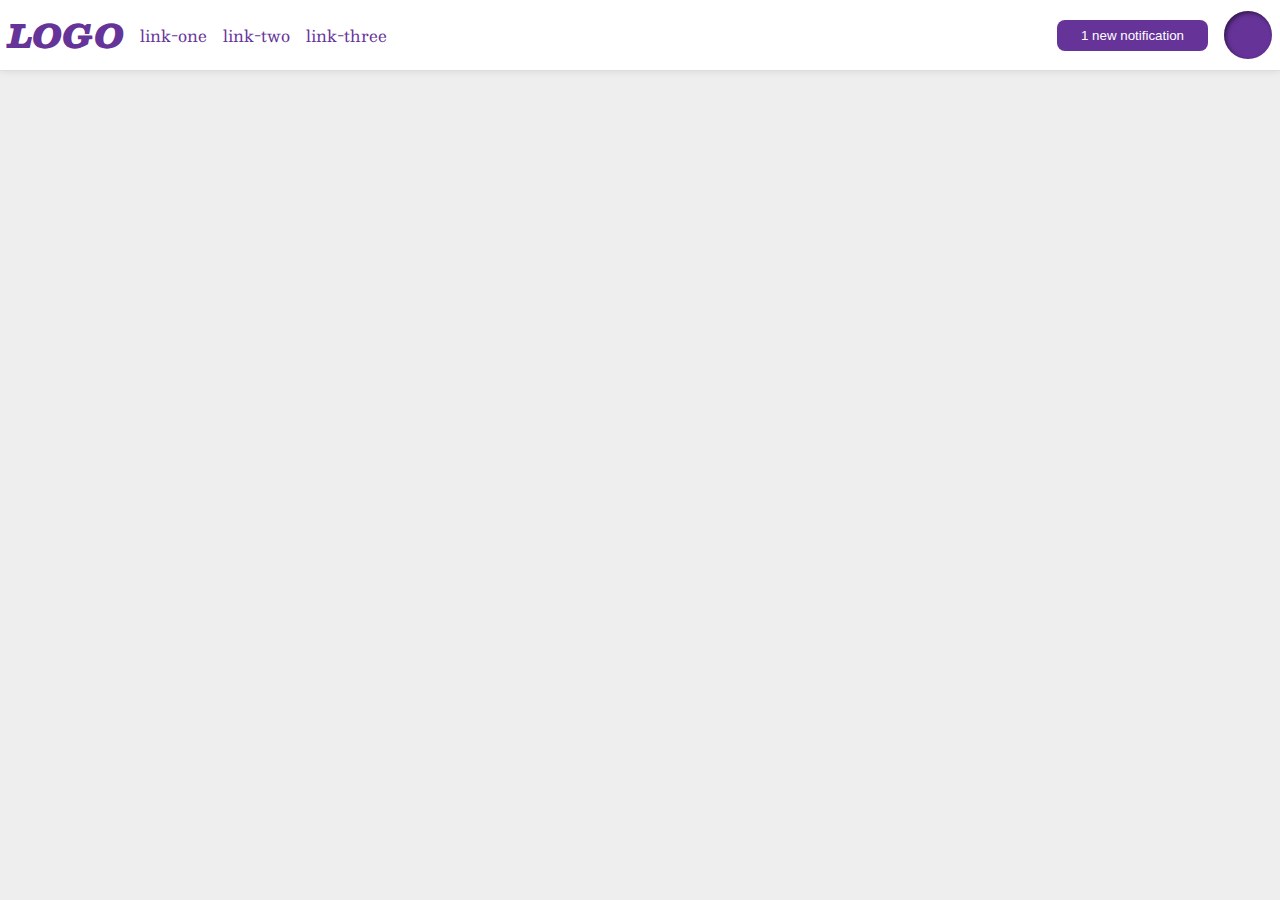
<file: flex/03-flex-header-2/index.html>
<!DOCTYPE html>
<html lang="en">
  <head>
    <meta charset="UTF-8">
    <meta http-equiv="X-UA-Compatible" content="IE=edge">
    <meta name="viewport" content="width=device-width, initial-scale=1.0">
    <title>Flex Header 2</title>
    <link rel="stylesheet" href="style.css">
  </head>
  <body>
    <div class="header">
      <div class="left">
        <div class="logo">
          LOGO
        </div>
        <ul class="links">
          <li><a href="google.com">link-one</a></li>
          <li><a href="google.com">link-two</a></li>
          <li><a href="google.com">link-three</a></li>
        </ul>
      </div>
      <div class="right">
        <button class="notifications">
          1 new notification
        </button>
        <div class="profile-image"></div>
      </div>
    </div>
  </body>
</html>
</file>
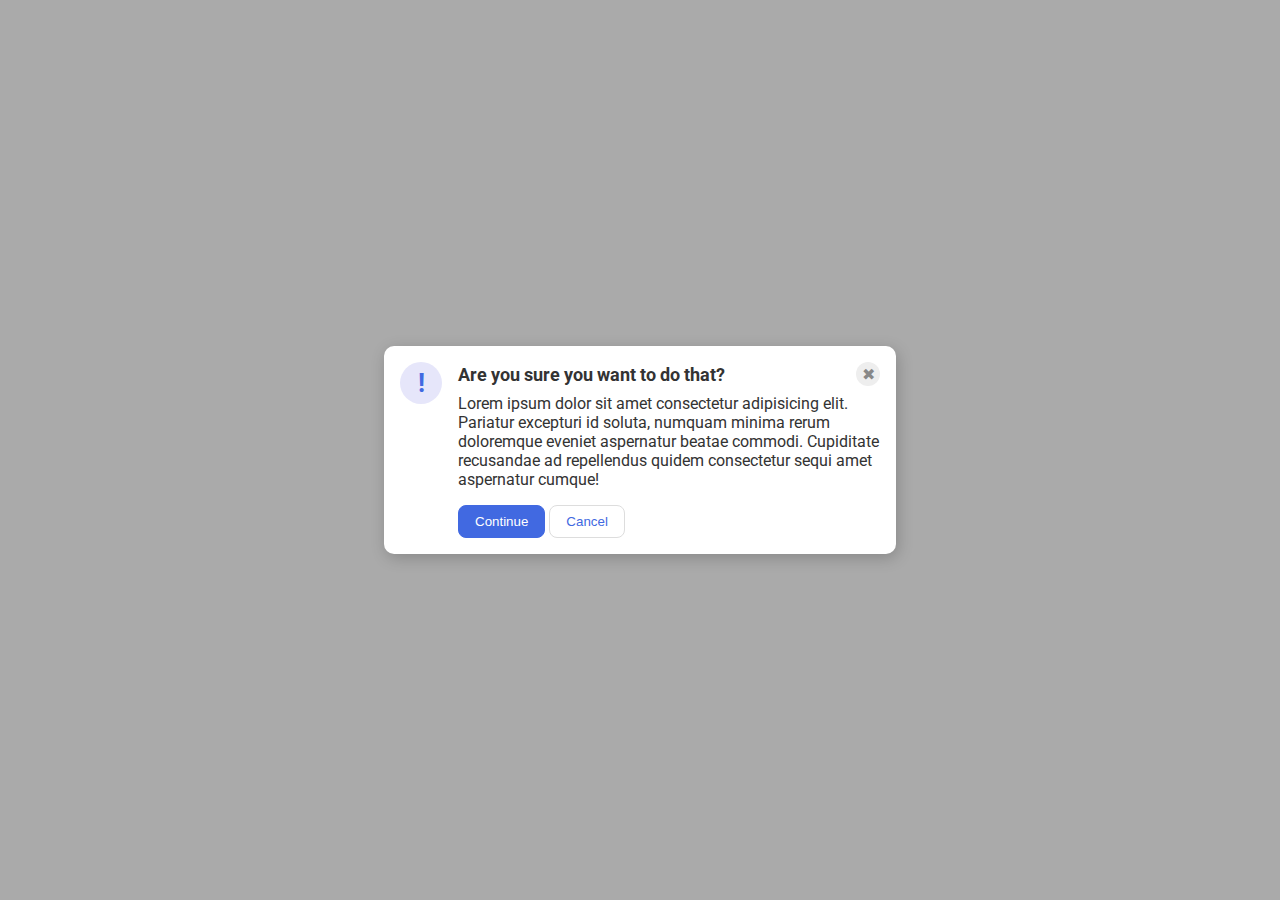
<file: flex/05-flex-modal/index.html>
<!DOCTYPE html>
<html lang="en">
  <head>
    <meta charset="UTF-8">
    <meta http-equiv="X-UA-Compatible" content="IE=edge">
    <meta name="viewport" content="width=device-width, initial-scale=1.0">
    <link rel="stylesheet" href="style.css">
    <title>Modal</title>
  </head>
  <body>
    <div class="modal">
      <div class="icon">!</div>
      <div class="container">
        <div class="header">
          Are you sure you want to do that?
          <div class="close-button">✖</div>
        </div>
        <div class="text">Lorem ipsum dolor sit amet consectetur adipisicing elit. Pariatur excepturi id soluta, numquam minima rerum doloremque eveniet aspernatur beatae commodi. Cupiditate recusandae ad repellendus quidem consectetur sequi amet aspernatur cumque!</div>
        <button class="continue">Continue</button>
        <button class="cancel">Cancel</button>
      </div>
    </div>
  </body>
</html>
</file>
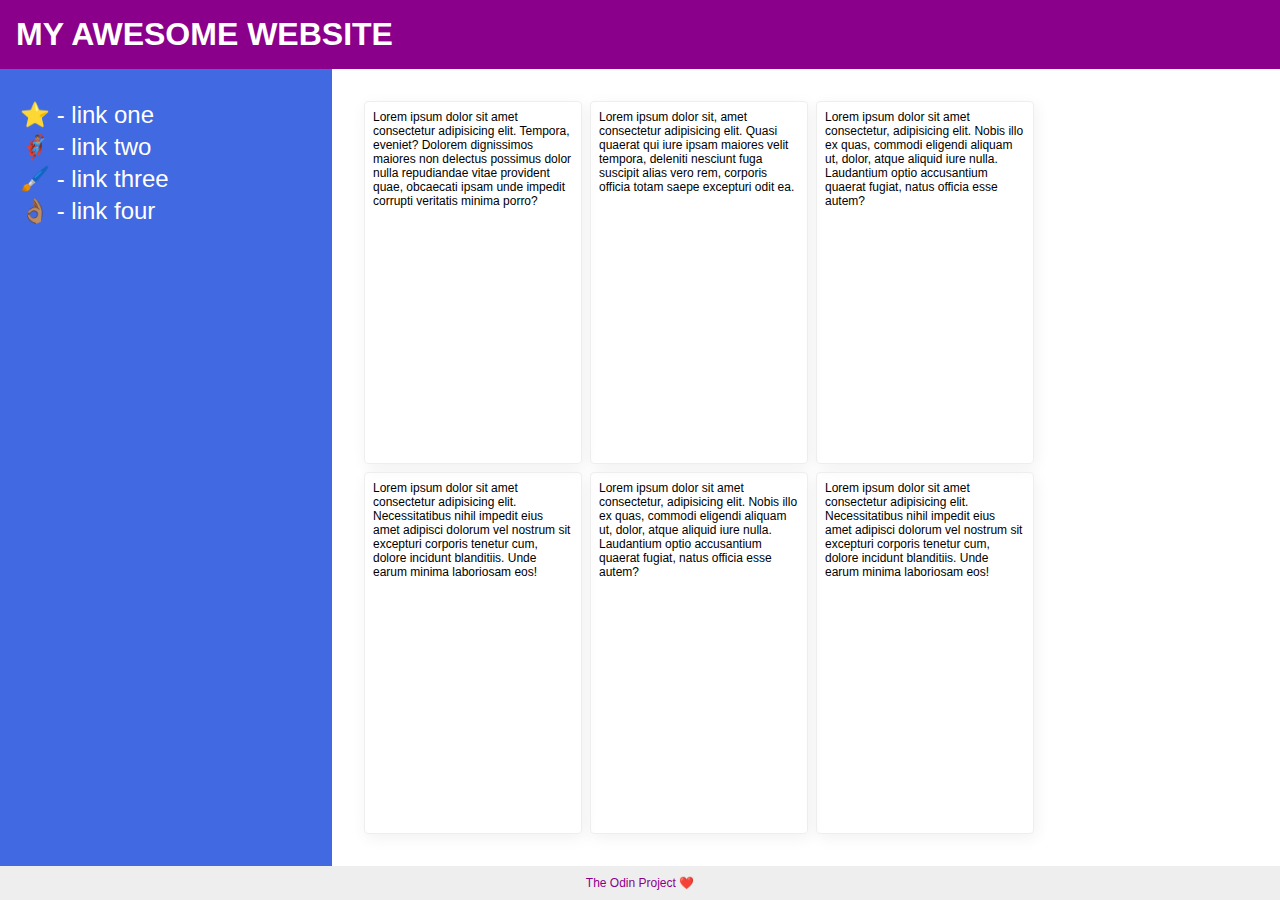
<file: flex/07-flex-layout-2/index.html>
<!DOCTYPE html>
<html lang="en">
  <head>
    <meta charset="UTF-8">
    <meta http-equiv="X-UA-Compatible" content="IE=edge">
    <meta name="viewport" content="width=device-width, initial-scale=1.0">
    <title>The Holy Grail</title>
    <link rel="stylesheet" href="style.css">
  </head>
  <body>
    <div class="header">
      MY AWESOME WEBSITE
    </div>
    <div class="content">
      <div class="sidebar">
        <ul>
          <li><a href="#">⭐ - link one</a></li>
          <li><a href="#">🦸🏽‍♂️ - link two</a></li>
          <li><a href="#">🖌️ - link three</a></li>
          <li><a href="#">👌🏽 - link four</a></li>
        </ul>
      </div>
      <div class="cards">
        <div class="card">Lorem ipsum dolor sit amet consectetur adipisicing elit. Tempora, eveniet? Dolorem dignissimos maiores non delectus possimus dolor nulla repudiandae vitae provident quae, obcaecati ipsam unde impedit corrupti veritatis minima porro?</div>
        <div class="card">Lorem ipsum dolor sit, amet consectetur adipisicing elit. Quasi quaerat qui iure ipsam maiores velit tempora, deleniti nesciunt fuga suscipit alias vero rem, corporis officia totam saepe excepturi odit ea.</div>
        <div class="card">Lorem ipsum dolor sit amet consectetur, adipisicing elit. Nobis illo ex quas, commodi eligendi aliquam ut, dolor, atque aliquid iure nulla. Laudantium optio accusantium quaerat fugiat, natus officia esse autem?</div>
        <div class="card">Lorem ipsum dolor sit amet consectetur adipisicing elit. Necessitatibus nihil impedit eius amet adipisci dolorum vel nostrum sit excepturi corporis tenetur cum, dolore incidunt blanditiis. Unde earum minima laboriosam eos!</div>
        <div class="card">Lorem ipsum dolor sit amet consectetur, adipisicing elit. Nobis illo ex quas, commodi eligendi aliquam ut, dolor, atque aliquid iure nulla. Laudantium optio accusantium quaerat fugiat, natus officia esse autem?</div>
        <div class="card">Lorem ipsum dolor sit amet consectetur adipisicing elit. Necessitatibus nihil impedit eius amet adipisci dolorum vel nostrum sit excepturi corporis tenetur cum, dolore incidunt blanditiis. Unde earum minima laboriosam eos!</div>
      </div>
    </div>
    <div class="footer">
      The Odin Project ❤️
    </div>
  </body>
</html>
</file>
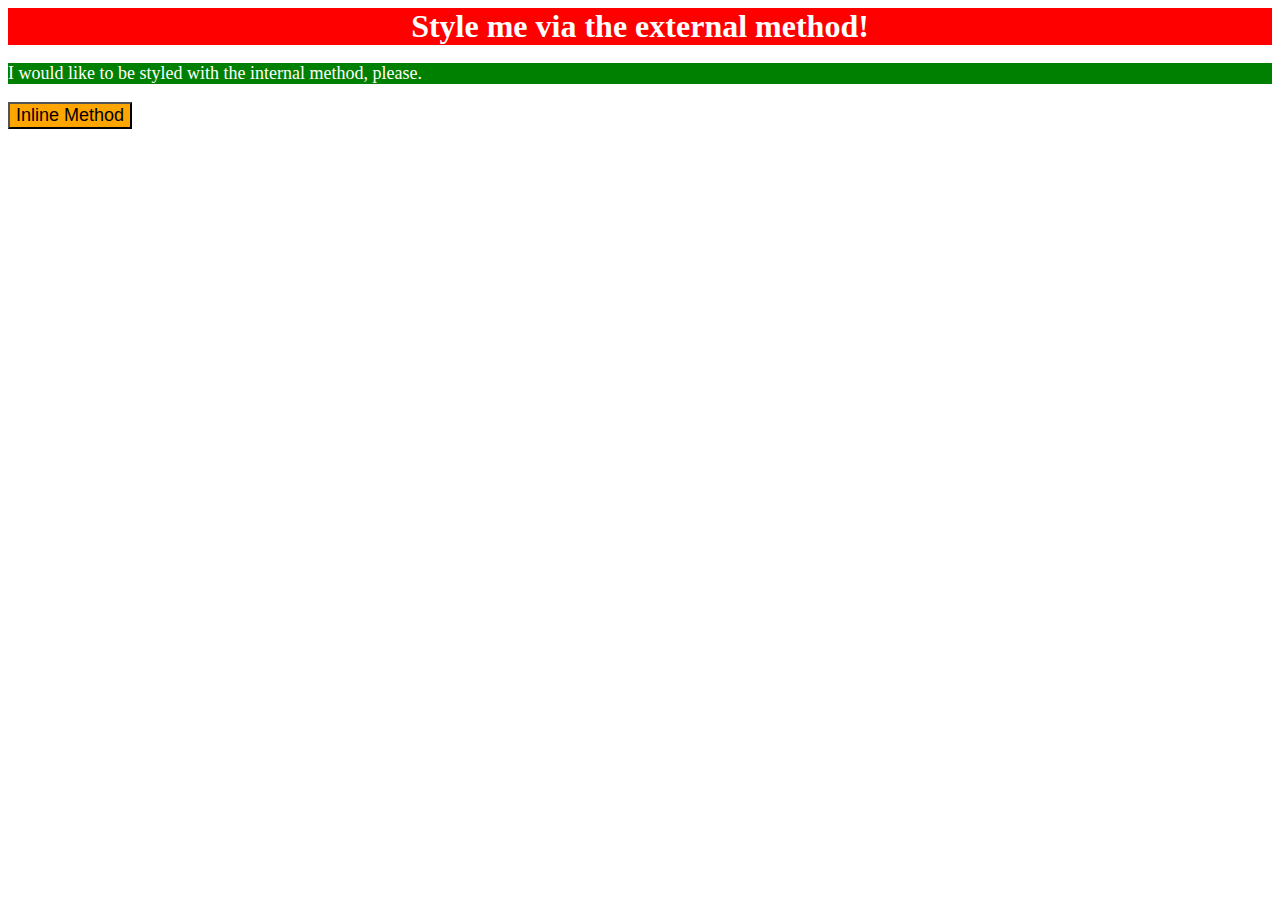
<file: foundations/01-css-methods/index.html>
<!DOCTYPE html>
<html lang="en">
  <head>
    <meta charset="UTF-8">
    <meta http-equiv="X-UA-Compatible" content="IE=edge">
    <meta name="viewport" content="width=device-width, initial-scale=1.0">
    <title>Methods for Adding CSS</title>
    <link rel="stylesheet" href="styles.css">
    <style>
      p {
        color: white;
        background-color: green;
        font-size: 18px;
      }
    </style>
  </head>
  <body>
    <div>Style me via the external method!</div>
    <p>I would like to be styled with the internal method, please.</p>
    <button style="background-color: orange; font-size: 18px;">
      Inline Method
    </button>
  </body>
</html>
</file>
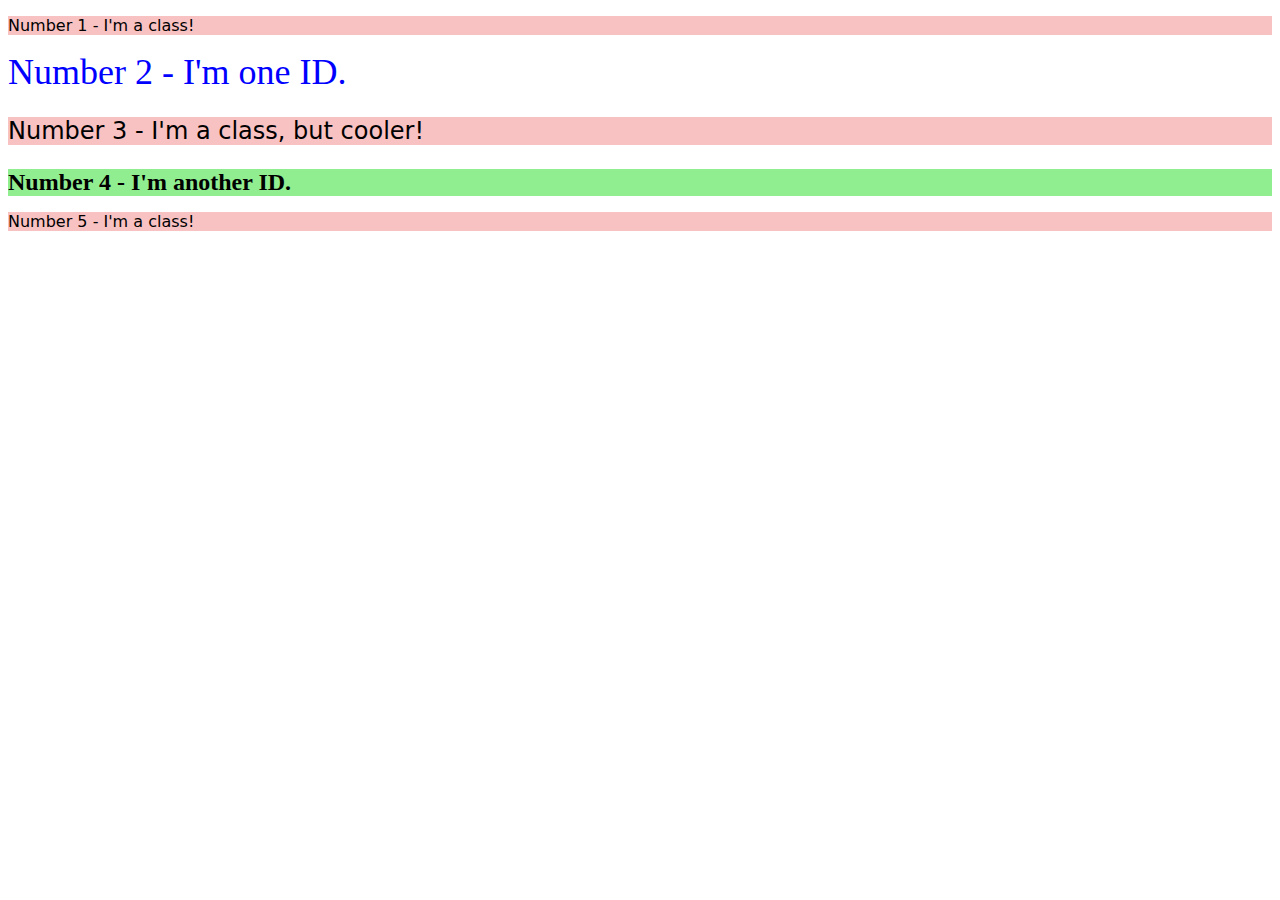
<file: foundations/02-class-id-selectors/index.html>
<!DOCTYPE html>
<html lang="en">
  <head>
    <meta charset="UTF-8">
    <meta http-equiv="X-UA-Compatible" content="IE=edge">
    <meta name="viewport" content="width=device-width, initial-scale=1.0">
    <title>Class and ID Selectors</title>
    <link rel="stylesheet" href="style.css">
  </head>
  <body>
    <p class="odd">Number 1 - I'm a class!</p>
    <div id="two">Number 2 - I'm one ID.</div>
    <p class="odd larger">Number 3 - I'm a class, but cooler!</p>
    <div id="four">Number 4 - I'm another ID.</div>
    <p class="odd">Number 5 - I'm a class!</p>
  </body>
</html>
</file>
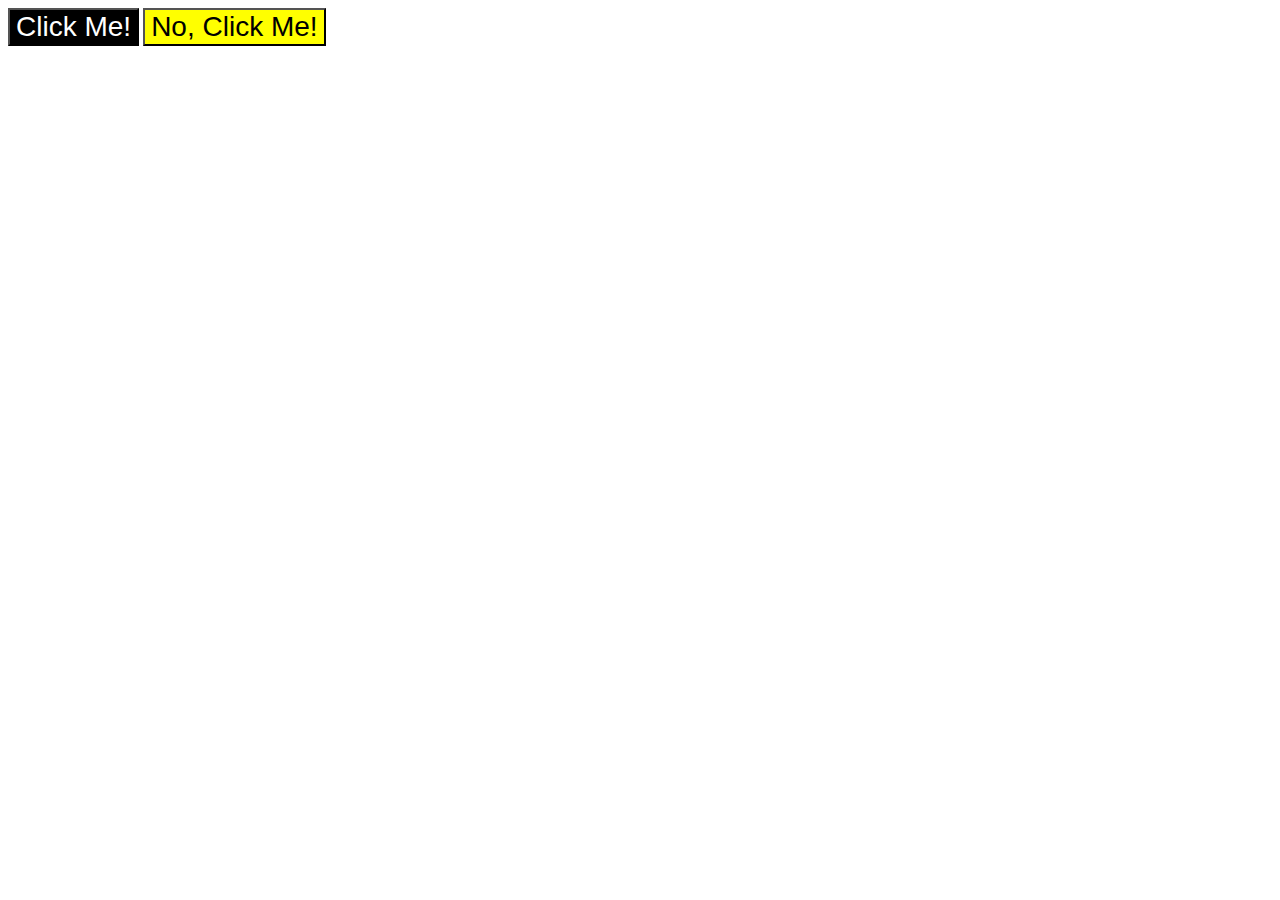
<file: foundations/03-grouping-selectors/index.html>
<!DOCTYPE html>
<html lang="en">
  <head>
    <meta charset="UTF-8">
    <meta http-equiv="X-UA-Compatible" content="IE=edge">
    <meta name="viewport" content="width=device-width, initial-scale=1.0">
    <title>Grouping Selectors</title>
    <link rel="stylesheet" href="style.css">
  </head>
  <body>
    <button class="first">Click Me!</button>
    <button class="second">No, Click Me!</button>
  </body>
</html>
</file>
<file: flex/03-flex-header-2/style.css>
/* this is some magical font-importing.  
you'll learn about it later. */
@import url('https://fonts.googleapis.com/css2?family=Besley:ital,wght@0,400;1,900&display=swap');

body {
  margin: 0;
  background: #eee;
  font-family: Besley, serif;
}

.header {
  background: white;
  border-bottom: 1px solid #ddd;
  box-shadow: 0 0 8px rgba(0,0,0,.1);
}

.profile-image {
  background: rebeccapurple;
  box-shadow: inset 2px 2px 4px rgba(0,0,0,.5);
  border-radius: 50%;
  width: 48px;
  height:  48px;
}

.logo {
  color: rebeccapurple;
  font-size: 32px;
  font-weight: 900;
  font-style: italic;
}

button {
  border: none;
  border-radius: 8px;
  background: rebeccapurple;
  color: white;
  padding: 8px 24px;
}

a {
  /* this removes the line under our links */
  text-decoration: none;
  color: rebeccapurple;
}

ul {
  list-style-type: none;
}


.header {
  display: flex;
  justify-content: space-between;
  padding: 8px;
}


.left, .right {
  display: flex;
  align-items: center;
  gap: 16px;
}

.links {
  display: flex;
  justify-content: space-around;
  gap: 16px;
  padding: 0px;
  margin: 0;
}
</file>
<file: flex/05-flex-modal/style.css>
@import url('https://fonts.googleapis.com/css2?family=Roboto:wght@400;700&display=swap');

html, body {
  height: 100%;
}

body {
  font-family: Roboto, sans-serif;
  margin: 0;
  background: #aaa;
  color: #333;
  /* I'll give you this one for free */
  display: flex;
  align-items: center;
  justify-content: center;
}

.modal {
  background: white;
  width: 480px;
  border-radius: 10px;
  box-shadow: 2px 4px 16px rgba(0,0,0,.2);
}

.icon {
  color: royalblue;
  font-size: 26px;
  font-weight: 700;
  background: lavender;
  width: 42px;
  height: 42px;
  border-radius: 50%;
  display: flex;
  align-items: center;
  justify-content: center;
}

.close-button {
  background: #eee;
  border-radius: 50%;
  color: #888;
  font-weight: 400;
  font-size: 16px;
  height: 24px;
  width: 24px;
  display: flex;
  align-items: center;
  justify-content: center;
}

button {
  padding: 8px 16px;
  border-radius: 8px;
}

button.continue {
  background: royalblue;
  border: 1px solid royalblue;
  color: white;
}

button.cancel {
  background: white;
  border: 1px solid #ddd;
  color: royalblue;
}

/* SOLUTION: */

.modal {
  display: flex;
  gap: 16px;
  padding: 16px;
}

.icon {
  /* this keeps the icon from getting smashed by the text */
  flex-shrink: 0;
}

/* !!! BOTH header text and nested elements ARE header ITEMS */
.header { 
  display: flex;
  align-items: center;
  justify-content: space-between;
  font-size: 18px;
  font-weight: 700;
  margin-bottom: 8px;
}

.text {
  margin-bottom: 16px;
}
</file>
<file: flex/07-flex-layout-2/style.css>
body {
  font-family: -apple-system, BlinkMacSystemFont, 'Segoe UI', Roboto, Oxygen, Ubuntu, Cantarell, 'Open Sans', 'Helvetica Neue', sans-serif;
  margin: 0;
  min-height: 100vh;
}

.header {
  height: 72px;
  background: darkmagenta;
  color: white;
}

.footer {
  height: 72px;
  background: #eee;
  color: darkmagenta;
}

.sidebar {
  width: 300px;
  background: royalblue;
}

.card {
  border: 1px solid #eee;
  box-shadow: 2px 4px 16px rgba(0,0,0,.06);
  border-radius: 4px;
}


/* Solution */

body {
  display: flex;
  flex-direction: column;
}

.content {
  display: flex;
  flex-direction: row;
  flex-grow: 1;
}

.sidebar {
  padding: 16px;
  flex-shrink: 0; /* stop from shrinking */
}

.cards {
  display: flex;
  flex-flow: row wrap;
  gap: 8px;
  padding: 32px;
}

.card {
  width: 200px;
  padding: 8px;
  font-size: 12px;
}

ul {
  padding: 0px;
  list-style-type: none;
}

a {
  text-decoration: none;
  color: white;
  font-size: 24px;
}

.header {
  font-weight: 900;
  font-size: 32px;
  padding: 16px;
  height: auto;
  vertical-align: middle;
}

.footer {
  text-align: center;
  vertical-align: middle;
  height: auto;
  padding: 10px;
  font-size: 12px;
}


li {
  margin: 4px;
}
</file>
<file: foundations/01-css-methods/styles.css>
div {
  color: white;
  background-color: red;
  font-size: 32px;
  text-align: center;
  font-weight: 700
}
</file>
<file: foundations/02-class-id-selectors/style.css>
.odd {
  background-color: rgba(243, 139, 139, 0.521);
  font-family: Verdana, "DejaVu Sans", sans-serif;
}

.larger {
  font-size: 24px;
}

#two {
  color: blue;
  font-size: 36px;
}

#four {
  background-color: lightgreen;
  font-size: 24px;
  font-weight: bold;
}
</file>
<file: foundations/03-grouping-selectors/style.css>
.first,
.second {
  font-size: 28px;
  font-family: Helvetica, 'Times New Roman', sans-serif;
}

.first {
  color: white;
  background-color: black;
}

.second {
  background-color: yellow;
}
</file>
